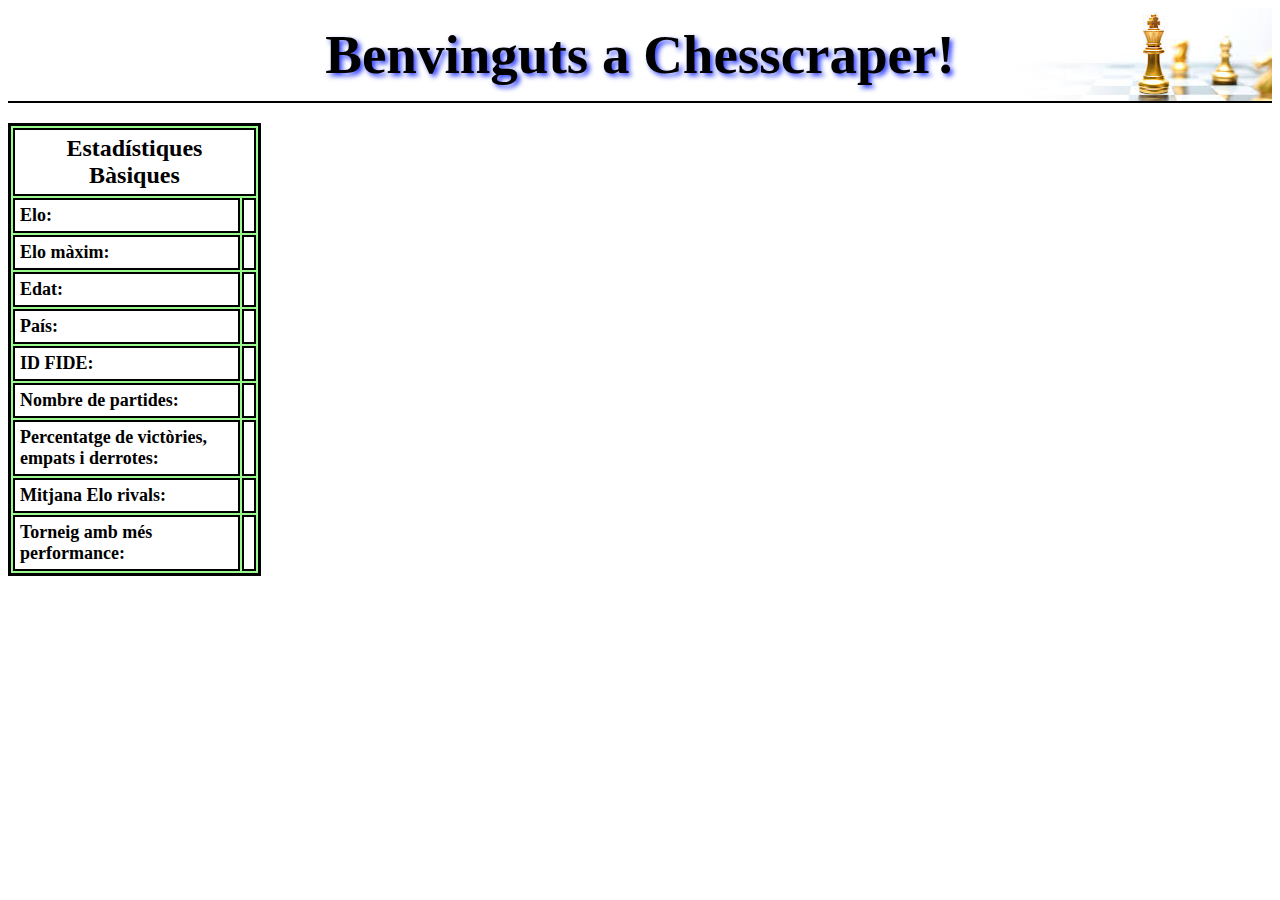
<file: src/view/chesscraper_web.html>
<!DCOTYPE html>
<html>
	<head>
		<meta charset="utf8"/>
		<title>Chesscraper</title>
		<link rel="stylesheet" href="../css/chesscraper_css.css"/> 
	</head>
	<body>
	<header>Benvinguts a Chesscraper!</header>
	<div id="barra_lateral">
		<table>
			<tr>
				<th  colspan="2">Estadístiques Bàsiques</th>
			</tr>
			<tr>
				<td>Elo:</td>
				<td> </td>
			</tr>
			<tr>
				<td>Elo màxim:</td>
				<td> </td>
			</tr>
			<tr>
				<td>Edat:</td>
				<td> </td>
			</tr>
			<tr>
				<td>País:</td>
				<td> </td>
			</tr>
			<tr>
				<td>ID FIDE:</td>
				<td> </td>
			</tr>	
			<tr>
				<td>Nombre de partides:</td>
				<td> </td>
			</tr>
			<tr>
				<td>Percentatge de victòries, empats i derrotes:</td>
				<td> </td>
			</tr>			
			<tr>
				<td>Mitjana Elo rivals:</td>
				<td> </td>
			</tr>
			<tr>
				<td>Torneig amb més performance:</td>
				<td> </td>
			</tr>
		</table>
	</div>
	<div id="taulell">
	</div>
	<div id="stats_dinàmiques">
	</div>
	<div id="notacio">
	</div>
	</body>
</html>
</file>
<file: src/css/chesscraper_css.css>
header{
	text-align:center;
	font:bold 55px normal;
	margin-bottom:20px;
	padding:15px 0;
	border-bottom:solid 2px #000; 
	width:100%;
	text-shadow:#34F 3px 3px 5px;
	background:url('[data-uri]') right;
	background-repeat:repeat-y;
}
#barra_lateral{

}
table{
	border:solid 3px #000;
	background-color:rgba(130, 250, 114, 0.8);
	width:20%;
}
td, th{
	font:bold 18px Verdana;
	border:solid 2px #000;
	margin:0px;
	padding:5px;
	background-color:#FFF;
}
th{
	font-size:24px;
}
</file>
